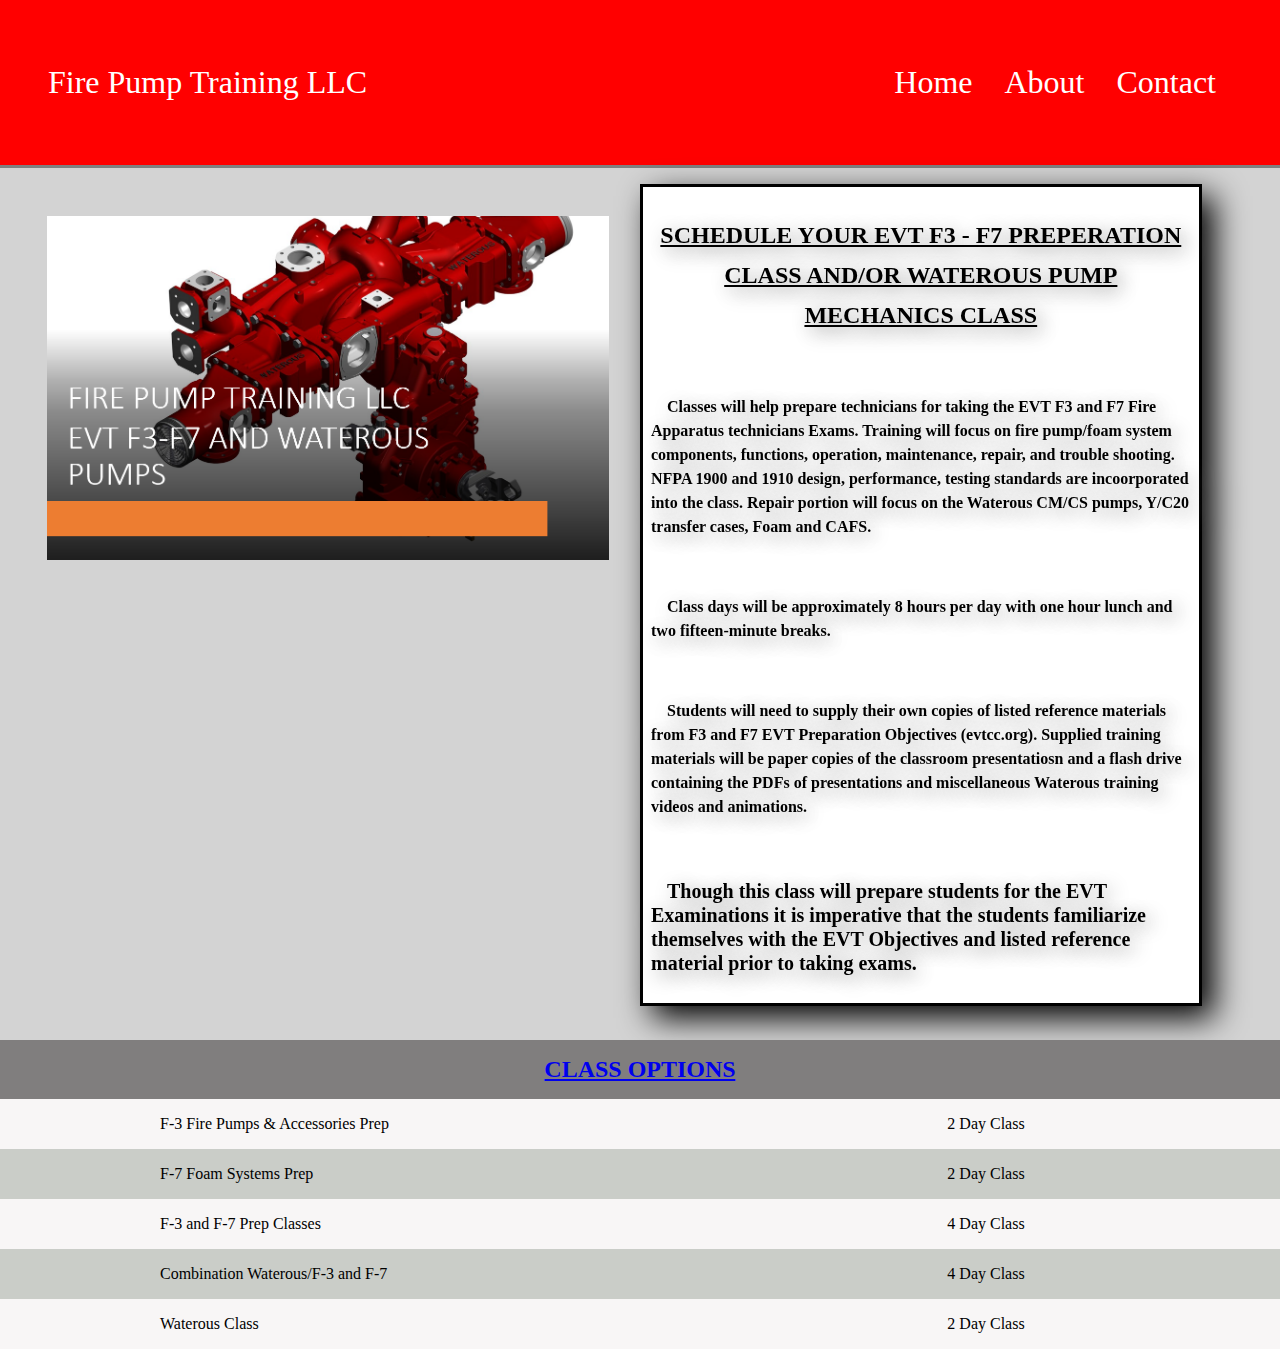
<file: FPT7.4/index.html>
<!DOCTYPE html>
<html lang="en">
  <head>
    <meta charset="UTF-8">
    <meta name="viewport" content="width=device-width, initial-scale=1.0">
    <meta http-equiv="X-UA-Compatible" content="ie=edge">
    <title>Fire Pump Training V7.4</title>
    <link rel="stylesheet" href="styles.css">
    <script src="index.js" defer></script>
  </head>
  <body>
    
    <header> 
    <nav class="navbar">
        <div class = "brand-title-container">
         <div class="brand-title">
            Fire Pump Training LLC
         </div>
        </div>
        <a href="#" class="toggle-button">
            <span class="bar"> </span>
            <span class="bar"> </span>
            <span class="bar"> </span>
        </a>

        <div class="navbar-links">
         <ul>
            <li><a href=index.html>Home</a></li>
            <li><a href="about.html">About</a></li>
            <li><a href="contact.html">Contact</a></li>
         </ul>
         </div>

    </nav>
    </header>

    <main>
        <div class="fit-pic-container">
        <img class="fit-picture" 
            src="assets\title.png"
            alt="intro Pic">
        </div>    
        <div class="main-text">
            <h2>SCHEDULE YOUR EVT F3 - F7 PREPERATION CLASS AND/OR WATEROUS PUMP MECHANICS CLASS</h2>

            <br>

            <p> Classes will help prepare technicians for taking the EVT F3 and F7 Fire Apparatus technicians
                Exams. Training will focus on fire pump/foam system components, functions, operation,
                maintenance, repair, and trouble shooting. NFPA 1900 and 1910 design, performance, testing
                standards are incoorporated into the class. Repair portion will focus on the Waterous CM/CS 
                pumps, Y/C20 transfer cases, Foam and CAFS. 
            </p>

            <br>

            <p>
                Class days will be approximately 8 hours per day with one hour lunch and two fifteen-minute
                breaks.
            </p>

            <br>

            <p>
                Students will need to supply their own copies of listed reference materials from F3 and F7 EVT 
                Preparation Objectives (evtcc.org). Supplied training materials will be paper copies of the 
                classroom presentatiosn and a flash drive containing the PDFs of presentations and 
                miscellaneous Waterous training videos and animations. 
            </p>

            <br>

            <p class="bold-p"><b>
                Though this class will prepare students for the EVT Examinations it is imperative that the
                students familiarize themselves with the EVT Objectives and listed reference material
                prior to taking exams. 
            </b>
            </p>

        </div>   

       
        <table>
            <caption class="hiddenOption">
                
                <a href="#optionButton"> Class Options</a> 
            </caption>

            <tr id="optionButton">
                <td data-cell="Class Name">F-3 Fire Pumps & Accessories Prep</td>
                <td data-cell="Class Length">2 Day Class</td>
            </tr>
            <tr>
                <td data-cell="Class Name">F-7 Foam Systems Prep</td>
                <td data-cell="Class Length">2 Day Class</td>
            </tr>
            <tr> 
                <td data-cell="Class Name">F-3 and F-7 Prep Classes</td>
                <td data-cell="Class Length">4 Day Class</td>
            </tr>
            <tr>
                <td data-cell="Class Name">Combination Waterous/F-3 and F-7</td>
                <td data-cell="Class Length"> 4 Day Class</td>
            </tr>
            <tr>
                <td data-cell="Class Name">Waterous Class</td>
                <td data-cell="Class Length">2 Day Class</td>
            </tr>

        </table>
    
   
    <br>



    </main>
   
  </body>
</html>
</file>
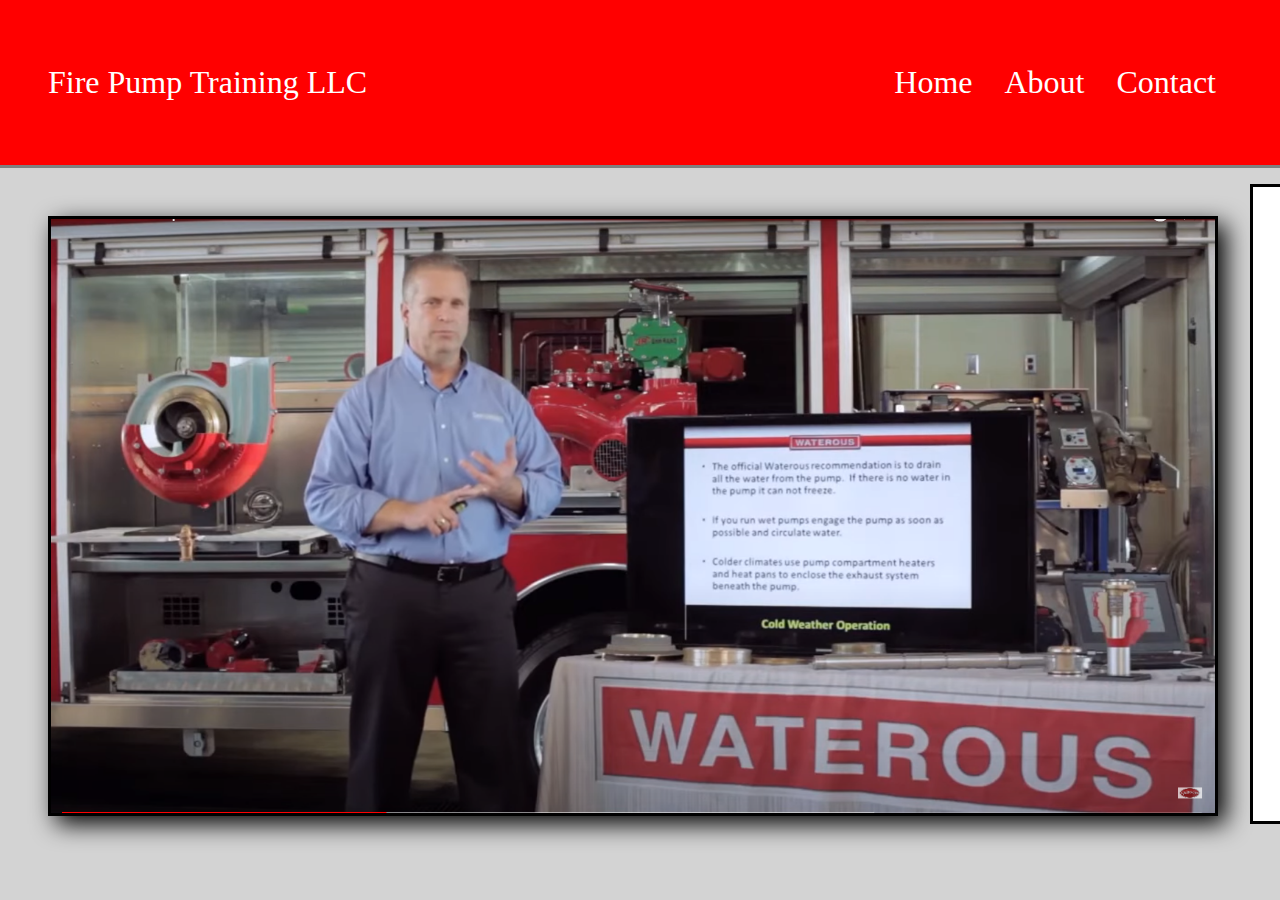
<file: FPT7.4/about.html>
<!DOCTYPE html>
<html lang="en">
  <head>
    <meta charset="UTF-8">
    <meta name="viewport" content="width=device-width, initial-scale=1.0">
    <meta http-equiv="X-UA-Compatible" content="ie=edge">
    <title>Fire Pump Training V7.4</title>
    <link rel="stylesheet" href="styles.css">
    <script src="index.js" defer></script>
  </head>
  <body>
    
    <header> 
    <nav class="navbar">
        <div class = "brand-title-container">
         <div class="brand-title">
            Fire Pump Training LLC
         </div>
        </div>
        <a href="#" class="toggle-button">
            <span class="bar"> </span>
            <span class="bar"> </span>
            <span class="bar"> </span>
        </a>

        <div class="navbar-links">
         <ul>
            <li><a href="index.html">Home</a></li>
            <li><a href="about.html">About</a></li>
            <li><a href="contact.html">Contact</a></li>
         </ul>
         </div>

    </nav>
    </header>
    
    <div class="aboutMain">
        <div class="aboutImgContainer">
            <div class="aboutImg">
                 <img src="assets\VideoSnap.png" alt="class img">
            </div>     
        </div>

      <div class="aboutInfoCard">
        <div class="aboutInfo">
            
            <h2>About</h2>

            <p> Fire Apparatus are complex pieces of equipment from the front bumper to the tailboard. They
                incorporate many individual systems working in unison to provide a safe, reliable tool for attacking fire.
                The technicians tasked to ensure this equipment accomplishes the task are asked to be knowledgable in
                many disciplines. The Emergency Vehicle Technician Program is a certification group consiting of master
                EVTs and Industry experts dedicated to advancing technician knowledge through the certification
                process. 
            </p>

            <br>

            <p>
                I have recently retired from the Waterous Company having spent the last 30 plus years in the Service and
                Training department. My career was spent developing, instructing and organizing our mechanic seminar
                programs. The program covered the theory, detrimental aspects operation/maintanence/overhaul and 
                testing of Waterous fire pumps and accessories. I also developed and presented F3 (FirePump and
                Accessories) and F7(Foam and CAFS) test preperation classes. I have been involved with the EVT 
                Certification Commission (F3 and F7) since 1999.
            </p>

            <br>

            <p>
                The main focus of Prep Classes is pump, foam, and caf systems oriented. Teaching how pump and Foam
                systems work, detrimental aspects, operation, maintenance, overhaul and testing provides an overall
                working understanding. 
            </p>

         
        </div>
      </div>
    
    </div>

  </body>
</file>
<file: FPT7.4/styles.css>
/*global*/

*{
    box-sizing: border-box;
    
}

body{
    margin: 0;
    padding: 0;
    background-color: lightgrey;
}

/*responsive navbar*/

.navbar {
    display: flex;
    justify-content: space-between;
    align-items: center;
    background-color: red;
    color: white;
    border-bottom: solid grey;
}

.brand-title {
    font-size: 2rem;
    margin: 3rem;
   
}

.navbar-links ul{
    margin:3rem;
    padding:0;
    display: flex;
    font-size: 2rem;

}

.navbar-links li {
    list-style: none;
}
 
.navbar-links li a {
    text-decoration: none;
    color: white;
    padding: 1rem;
    display: block;
    
}

.navbar-links li:hover{
    background-color: grey;
}

.toggle-button {
    position: absolute;
    top: .75rem;
    right: 1rem;
    display: none;
    flex-direction: column;
    justify-content: space-between;
    width: 31px;
    height: 21px;
}

.toggle-button .bar{
    height: 3px;
    width: 100%;
    background-color: white;
    border-radius: 10px;
}

@media (max-width: 600px) {
    .toggle-button{
        display: flex;
    }
    .navbar-links{
        display:none;
        width: 100%;
        
    }
    .navbar{
        flex-direction: column;
        align-items: flex-start;
        
    }
    .brand-title{
        margin: .75rem;
        font-size: .75rem;
    }
    .navbar-links ul{
        flex-direction: column;
        width: 100%;
        font-size: 1rem;
        margin: bottom .75rem; 
       
    }
    .navbar-links li{
        text-align: center;
        
    }
    .navbar-links li a {
        padding: .5rem 1rem;
        
    }
    
    .navbar-links.active{
        display: flex;
    }
    }
    
    @media (max-width: 400px) {
        .toggle-button{
            display: flex;
        }
        .navbar-links{
            display:none;
            width: 100%;
        }
        .navbar{
            flex-direction: column;
            align-items: flex-start;
        }
        .navbar-links ul{
            flex-direction: column;
            width: 100%;
        }
        .navbar-links li{
            text-align: center;
        }
        .navbar-links li a {
            padding: .5rem 1rem;
        }
        
        .navbar-links.active{
            display: flex;
        }
        .brand-title{
            font-size: .75rem;
            padding-bottom: 1rem;
        }
        .toggle-button{
            font-size: 1rem;
            
        }
        }

/* Title Img */

@media (max-width: 400px) {
    main{
        display: grid;
        margin: auto;
        width: 100%;
        position: relative;
    }
    
    .fit-pic-container{
        display: none;
    }

    .fit-picture {
        visibility: hidden; 
        
    }

    .main-text{
        display: flex;
        position: relative;
        align-content: start;
        width: 100%;
        left: 2.5rem;
        font-size: .75rem;
       }

    }

/* index.html main*/
main{
    display: grid;
    grid-template-columns: repeat(2, 1fr);
    gap: 2;
    margin: auto;
    position: relative;
    padding: 1rem;
   
}
.fit-pic-container {
    width: 100%;
    padding: auto;
 
}
.fit-picture {
    margin: auto;
    padding-top: 2rem;
    position: relative;
    display: grid;
    width: 90%; 
}

.main-text{
display: grid;
font-weight: 300;
padding: .5rem;
position: relative;
background-color: white;
width: 90%;
line-height: 1.5rem;
border: solid;
filter: drop-shadow(.75rem .75rem 1rem);

}
.main-text h2{
    text-decoration: underline;
    text-align: center;
    line-height: 2.5rem;
    text-shadow: 5px 5px 20px grey;
}
.main-text p {
    font-weight: 600;
    text-indent: 1rem;
    text-shadow: 5px 5px 20px grey;
}

.bold-p{
    font-size: 1.25rem;
    text-shadow: 5px 5px 20px grey;
}

.hiddenOption a href{
    visibility: hidden;
}


/*table*/

table {
    
    background-color: rgb(248, 246, 246);
    border-collapse: collapse;
    position: absolute;
    width: 100%;
    top: 100%;
      
   }
   
   caption,
   th,
   td{
       padding: 1rem;
   }
   caption {
       text-decoration: underline;
       background-color:rgb(128, 126, 126); 
       color: white;
       font-size: 1.5rem;
       font-weight: bold; 
       text-transform: uppercase;   
   }
   
   tr:nth-last-of-type(2n) {
    background: rgba(96, 108, 93, .3) ;
    
   }

   tr,td{
    padding-left: 10rem;
   }
   
   @media (max-width: 650px) {
       th{ display: none;}
   
       td{
           display: block;
       }
       td::before{
        content: attr(data-cell) ": ";
        font-weight: 700;
        text-transform: capitalize;
       }   
       tr,td {
        padding: .5rem;
       }
   }

/*about.html*/
.aboutMain{
    display: grid;
    grid-template-columns: repeat(2, 1fr);
    gap: 2;
    margin: auto;
    position: relative;
    padding: 1rem;
    text-shadow: 5px 5px 20px grey;
    
}

.aboutImgContainer{
    display: flex;
    position: relative;
    width: 100%;
}

.aboutImg{
    display: flex;
    position: relative;
    height: 600px;
    left: 2rem;
    top: 2rem;
    border: solid black;
    filter: drop-shadow(.5rem .5rem .75rem);
}

.aboutInfoCard p{
position: relative;
 width: 500px;
 left: 4rem;
 font-size: large;
 text-indent: 1rem;
  }

.aboutInfo{
    position: relative;
    border: solid;
    width: 600px;
    left: 4rem;
    border: solid;
    background-color: white;
}

.aboutInfo h2{
    position: relative;
    text-decoration: underline;
    text-shadow: 5px 5px 20px grey;
    
}

.aboutInfoCard h2{
    position: relative;
     width: 500px;
     top: .5rem;
     left: 5rem;
     font-size: x-large;
     text-indent: 1rem;
     
    }

@media (max-width: 600px){

    .aboutMain {
        display: flex;
        margin: 0;
        padding: 0;
        width: max-content;
    }
    
    .aboutImgContainer{
        display: none;
    }
    .aboutImg{
        display: none;
    }
    .aboutInfoCard{
        display: flex;
       position: relative;
       
    }
    .aboutInfo h2{
        display: flex;
        position: relative;
        left: 5rem;
    }
    .aboutInfo p{
        display: flex;
        margin: 0;
        position: relative;
        right: 50rem;
        font-size: small;
        
       
    }
}

/*Contact*/

.contactForm{
    position: relative;
    left: 40rem;
    
}

.privacyPolicy{
    position: relative;
    left: 53rem;
}
</file>
